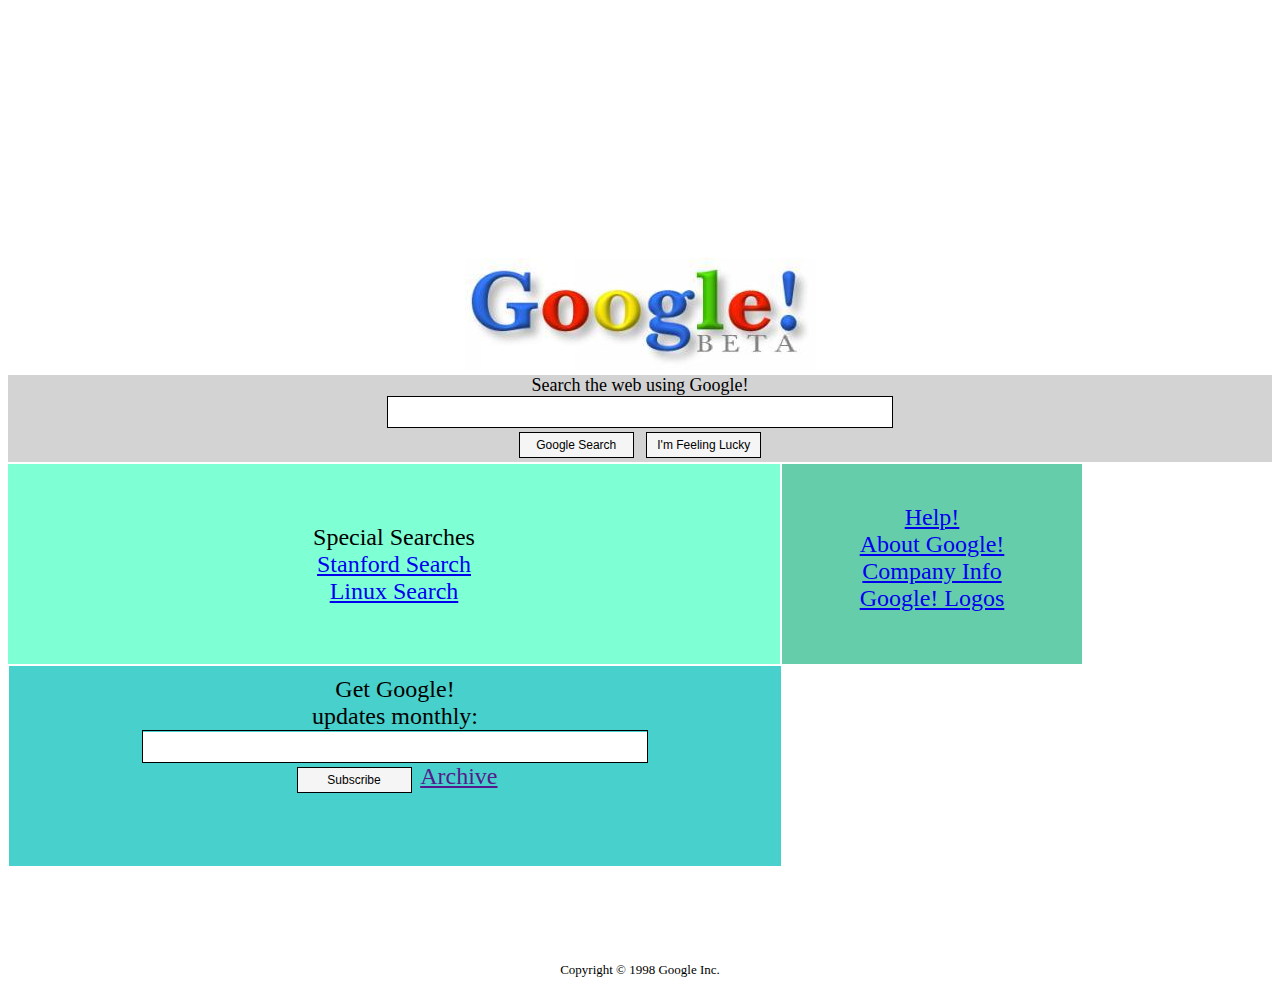
<file: index.html>
<!DOCTYPE html>
<html lang="en">
<head>
    <meta charset="UTF-8">
    <meta http-equiv="X-UA-Compatible" content="IE=edge">
    <meta name="viewport" content="width=device-width, initial-scale=1.0">
    <link rel="stylesheet" href="css/google-beta.css">
    <title>Google - Beta</title>
</head>
<body>
    <div align="center">
        <img class="margin-top" src="/images/google.jpg" alt="google-beta-image">
    </div>

    <div class="middle-part" align="center">
        Search the web using Google!
        <div class="bar">
            <input class="searchbar" type="text" tittle="search">
            <a href="#"></a>
        </div>
        <button class="button" type="button">Google Search</button>
        <button class="button" type="button">I'm Feeling Lucky</button>
    </div>

    <div class="bottom-part">
        <div class="fixing margin-60px">
            Special Searches
            <br>
            <a href="https://www.stanford.edu/search/">Stanford Search</a>
            <br>
            <a href="https://www.linuxfoundation.org/blog/classic-sysadmin-how-to-search-for-files-from-the-linux-command-line/">Linux Search</a>
        </div>
    </div>
    <div class="bottom-part-two">
        <div class="fixing margin-40px">
            <a href="https://support.google.com">Help!</a> <br>
            <a href="https://about.google">About Google!</a> <br>
            <a href="https://en.wikipedia.org/wiki/Google#:~:text=Google%20LLC%20is%20an%20American,computing%2C%20software%2C%20and%20hardware.">Company Info</a> <br>
            <a href="https://www.google.com/doodles">Google! Logos</a>
        </div> 
    </div>
    <div class="bottom-part-three">
        <div class="fixing margin-10px">
            Get Google! <br> updates monthly:
            <div class="bar">
                <input class="searchbar" type="text" tittle="search">
                <a href="#"></a>
            </div>

            <button class="button" type="button">Subscribe</button>
            <a href="">Archive</a>
        </div>
    </div>

    <div class="footer" align="center">
        Copyright © 1998 Google Inc.
    </div>
</body>
</html>
</file>
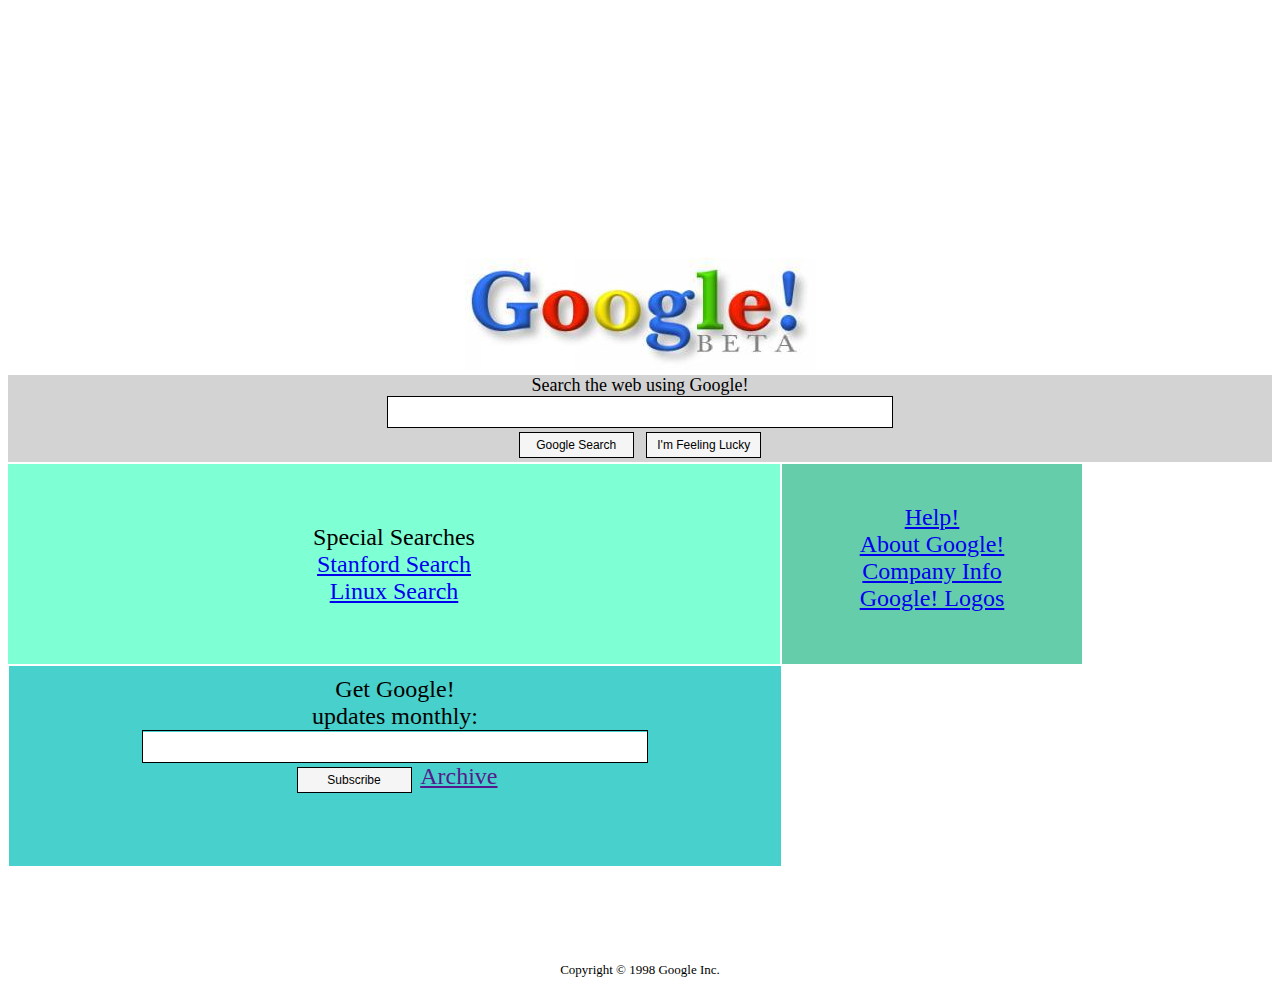
<file: Google-Beta/index.html>
<!DOCTYPE html>
<html lang="en">
<head>
    <meta charset="UTF-8">
    <meta http-equiv="X-UA-Compatible" content="IE=edge">
    <meta name="viewport" content="width=device-width, initial-scale=1.0">
    <link rel="stylesheet" href="css/google-beta.css">
    <title>Google - Beta</title>
</head>
<body>
    <div align="center">
        <img class="margin-top" src="/Google-Beta/images/google.jpg" alt="google-beta-image">
    </div>

    <div class="middle-part" align="center">
        Search the web using Google!
        <div class="bar">
            <input class="searchbar" type="text" tittle="search">
            <a href="#"></a>
        </div>
        <button class="button" type="button">Google Search</button>
        <button class="button" type="button">I'm Feeling Lucky</button>
    </div>

    <div class="bottom-part">
        <div class="fixing margin-60px">
            Special Searches
            <br>
            <a href="https://www.stanford.edu/search/">Stanford Search</a>
            <br>
            <a href="https://www.linuxfoundation.org/blog/classic-sysadmin-how-to-search-for-files-from-the-linux-command-line/">Linux Search</a>
        </div>
    </div>
    <div class="bottom-part-two">
        <div class="fixing margin-40px">
            <a href="https://support.google.com">Help!</a> <br>
            <a href="https://about.google">About Google!</a> <br>
            <a href="https://en.wikipedia.org/wiki/Google#:~:text=Google%20LLC%20is%20an%20American,computing%2C%20software%2C%20and%20hardware.">Company Info</a> <br>
            <a href="https://www.google.com/doodles">Google! Logos</a>
        </div> 
    </div>
    <div class="bottom-part-three">
        <div class="fixing margin-10px">
            Get Google! <br> updates monthly:
            <div class="bar">
                <input class="searchbar" type="text" tittle="search">
                <a href="#"></a>
            </div>

            <button class="button" type="button">Subscribe</button>
            <a href="">Archive</a>
        </div>
    </div>

    <div class="footer" align="center">
        Copyright © 1998 Google Inc.
    </div>
</body>
</html>
</file>
<file: css/google-beta.css>
.margin-top{
    margin-top: 250px; 
}

.middle-part{
    background-color:lightgrey;
    font-size: large;
}

.bar{
    margin:0 auto;
    width:504px;
    border:0.25px solid black;
  }

.searchbar{
    height:28px;
    border:none;
    width:500px;
    font-size:15px;
    outline: none;
  }

.button{
    background-color: #f5f5f5;
    border:0.25px solid black;
    font-size:12px;
    padding: 5px 8px;
    margin:4px;
    outline:none;
    width:115px;
  } 

  .button:focus{
    border:1px solid #4885ed;
    padding: 5px 8px;
  }

  .bottom-part{
      background-color:aquamarine;
      width: 772px;
      height: 200px;
      float: left;
      margin-top: 2px;
      margin-right: 1px;
  }

  .bottom-part-two{
    background-color:mediumaquamarine;
    width: 300px;
    height: 200px;
    float: left;
    margin-top: 2px;
    margin-left: 1px;
    margin-right: 1px;
  }

  .bottom-part-three{
    background-color: mediumturquoise;
    width: 772px;
    height: 200px;
    float: left;
    margin-top: 2px;
    margin-left: 1px;
  }

  .fixing{
    font-size:x-large;
    text-align: center;
  }

  .margin-60px{
    margin-top: 60px;
  }

  .margin-40px{
    margin-top: 40px;
  }

  .margin-10px{
    margin-top: 10px;
  }

  .footer{
    margin-top: 500px;
    font-size: small;
    
  }
</file>
<file: Google-Beta/css/google-beta.css>
.margin-top{
    margin-top: 250px; 
}

.middle-part{
    background-color:lightgrey;
    font-size: large;
}

.bar{
    margin:0 auto;
    width:504px;
    border:0.25px solid black;
  }

.searchbar{
    height:28px;
    border:none;
    width:500px;
    font-size:15px;
    outline: none;
  }

.button{
    background-color: #f5f5f5;
    border:0.25px solid black;
    font-size:12px;
    padding: 5px 8px;
    margin:4px;
    outline:none;
    width:115px;
  } 

  .button:focus{
    border:1px solid #4885ed;
    padding: 5px 8px;
  }

  .bottom-part{
      background-color:aquamarine;
      width: 772px;
      height: 200px;
      float: left;
      margin-top: 2px;
      margin-right: 1px;
  }

  .bottom-part-two{
    background-color:mediumaquamarine;
    width: 300px;
    height: 200px;
    float: left;
    margin-top: 2px;
    margin-left: 1px;
    margin-right: 1px;
  }

  .bottom-part-three{
    background-color: mediumturquoise;
    width: 772px;
    height: 200px;
    float: left;
    margin-top: 2px;
    margin-left: 1px;
  }

  .fixing{
    font-size:x-large;
    text-align: center;
  }

  .margin-60px{
    margin-top: 60px;
  }

  .margin-40px{
    margin-top: 40px;
  }

  .margin-10px{
    margin-top: 10px;
  }

  .footer{
    margin-top: 500px;
    font-size: small;
    
  }
</file>
